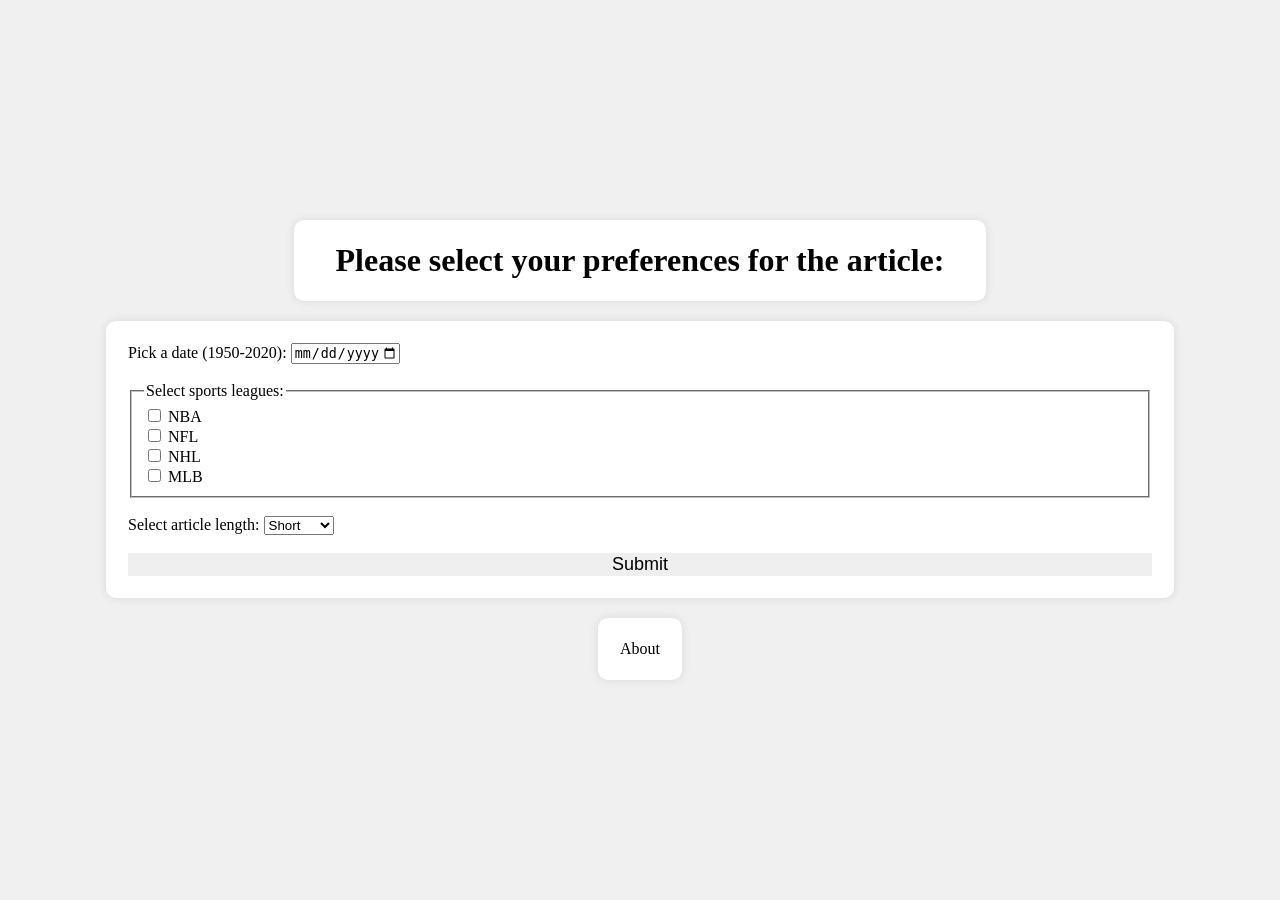
<file: public/index.html>
<!DOCTYPE html>
<html lang="en">
<head>
  <meta charset="UTF-8">
  <meta name="viewport" content="width=device-width, initial-scale=1.0">
  <title>Chat with GPT</title>
  <link rel="stylesheet" href="styles.css">
</head>
<body>
  <h1>Please select your preferences for the article:</h1>
  <form action="/generate" method="post">
      <label for="date">Pick a date (1950-2020):</label>
      <input type="date" name="date" id="date" min="1950-01-01" max="2020-12-31" required>
      <br><br>
      <fieldset>
        <legend>Select sports leagues:</legend>
        <input type="checkbox" id="nba" name="sports-league" value="NBA">
        <label for="nba">NBA</label>
        <br>
        <input type="checkbox" id="nfl" name="sports-league" value="NFL">
        <label for="nfl">NFL</label>
        <br>
        <input type="checkbox" id="nhl" name="sports-league" value="NHL">
        <label for="nhl">NHL</label>
        <br>
        <input type="checkbox" id="mlb" name="sports-league" value="MLB">
        <label for="mlb">MLB</label>
        <br>
    </fieldset>
    <br>
      <label for="article-length">Select article length:</label>
      <select name="article-length" id="article-length">
          <option value="short">Short</option>
          <option value="medium">Medium</option>
          <option value="long">Long</option>
      </select>
      <br><br>
      <input type="submit" value="Submit">
  </form>
  <a href="/about.html">About</a>
  <script src="script.js"></script>
</body>
</html>
</file>
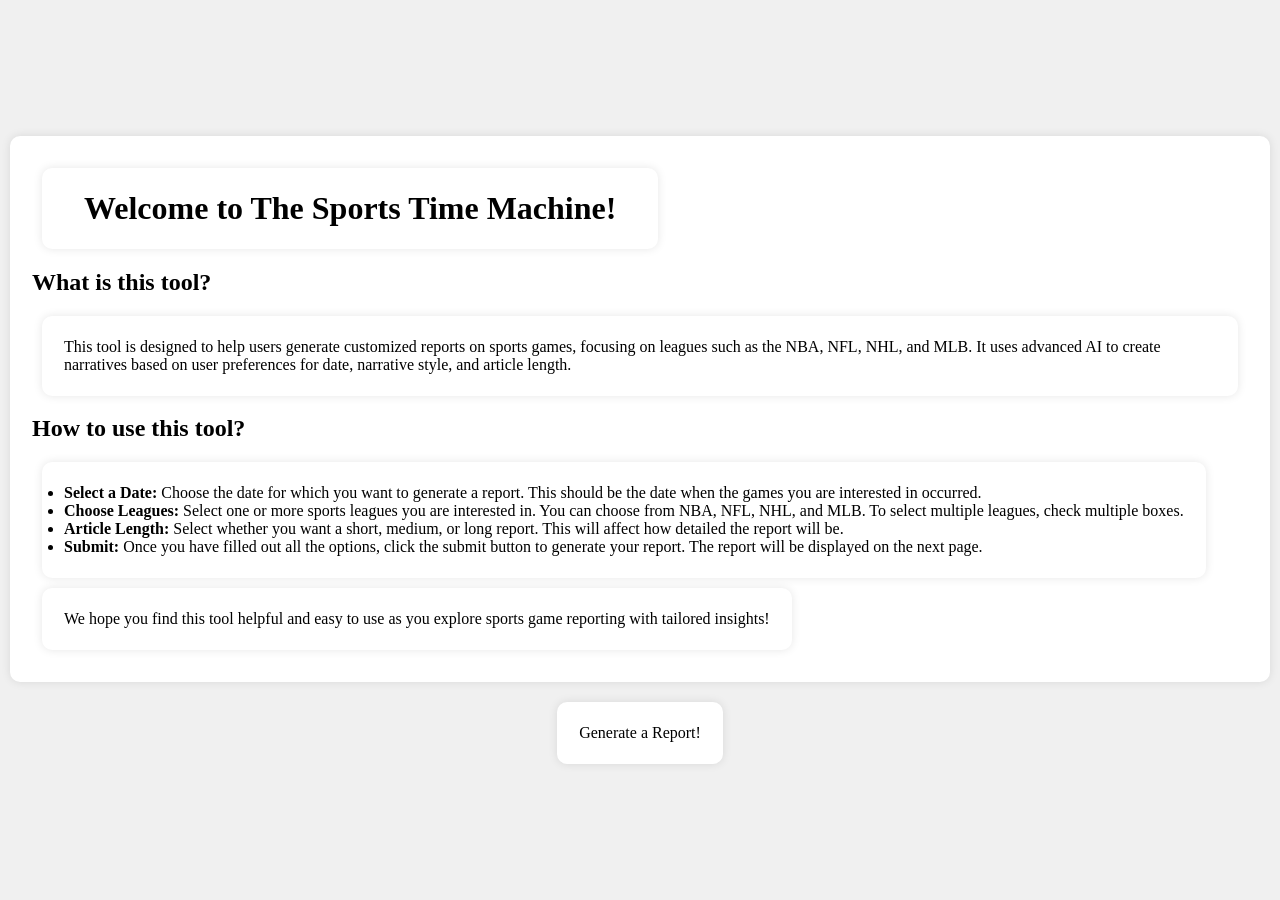
<file: public/about.html>
<!DOCTYPE html>
<html lang="en">
<head>
  <meta charset="UTF-8">
  <meta name="viewport" content="width=device-width, initial-scale=1.0">
  <title>Chat with GPT</title>
  <link rel="stylesheet" href="styles.css">
</head>
<body>
  <div class="container">
  <h1>Welcome to The Sports Time Machine!</h1>
        <h2>What is this tool?</h2>
        <p>This tool is designed to help users generate customized reports on sports games, focusing on leagues such as the NBA, NFL, NHL, and MLB. It uses advanced AI to create narratives based on user preferences for date, narrative style, and article length.</p>
        
        <h2>How to use this tool?</h2>
        <ul>
            <li><strong>Select a Date:</strong> Choose the date for which you want to generate a report. This should be the date when the games you are interested in occurred.</li>
            <li><strong>Choose Leagues:</strong> Select one or more sports leagues you are interested in. You can choose from NBA, NFL, NHL, and MLB. To select multiple leagues, check multiple boxes.</li>
            <li><strong>Article Length:</strong> Select whether you want a short, medium, or long report. This will affect how detailed the report will be.</li>
            <li><strong>Submit:</strong> Once you have filled out all the options, click the submit button to generate your report. The report will be displayed on the next page.</li>
        </ul>

        <p>We hope you find this tool helpful and easy to use as you explore sports game reporting with tailored insights!</p>
  </div>
        <a href="/" >Generate a Report!</a>
  <script src="script.js"></script>
</body>
</html>
</file>
<file: public/styles.css>
body {
    display: flex;
    flex-direction: column;
    justify-content: center;
    align-items: center;
    height: 100vh;
    margin: 0;
    background-color: #f0f0f0; /* Light gray background */
  }
  
  h1, form, p, a, ul {
    margin: 10px;
    padding: 20px;
    border: 2px solid white;
    background-color: #fff;
    box-shadow: 0 0 10px rgba(0,0,0,0.1);
    width: fit-content;
    border-radius: 10px;
  }
  
  h1 {
    text-align: center;
    padding-left: 40px;
    padding-right: 40px;
  }
  
  form {
    flex-direction: column;
    align-items: center;
    width: 80%;
  }

  input[type=submit] {
    width: 100%;
    font-size: large;
    border-width: 0;
  }

  input:focus {
    outline: none;
  }

  button {
    min-width: 50px;
    font-size: large;
    border-width: 0;
    background-color: transparent;
    text-align: right;
  }

  button:hover {
    cursor: pointer;
  }

  button:focus {
    outline: none;
  }

  a, a:hover, a:active, a:visited {
    color: black;
    text-decoration: none;
}

.hidden {
  display: none;
}

#helpText {
  border: 1px solid #ccc;
  padding: 10px;
  margin-top: 10px;
  position: relative;
}

#closeButton {
  position: absolute;
  top: 5px;
  right: 10px;
  cursor: pointer;
}

.container {
  margin: 10px;
  padding: 20px;
  border: 2px solid white;
  background-color: #fff;
  box-shadow: 0 0 10px rgba(0,0,0,0.1);
  width: fit-content;
  border-radius: 10px;
}
</file>
